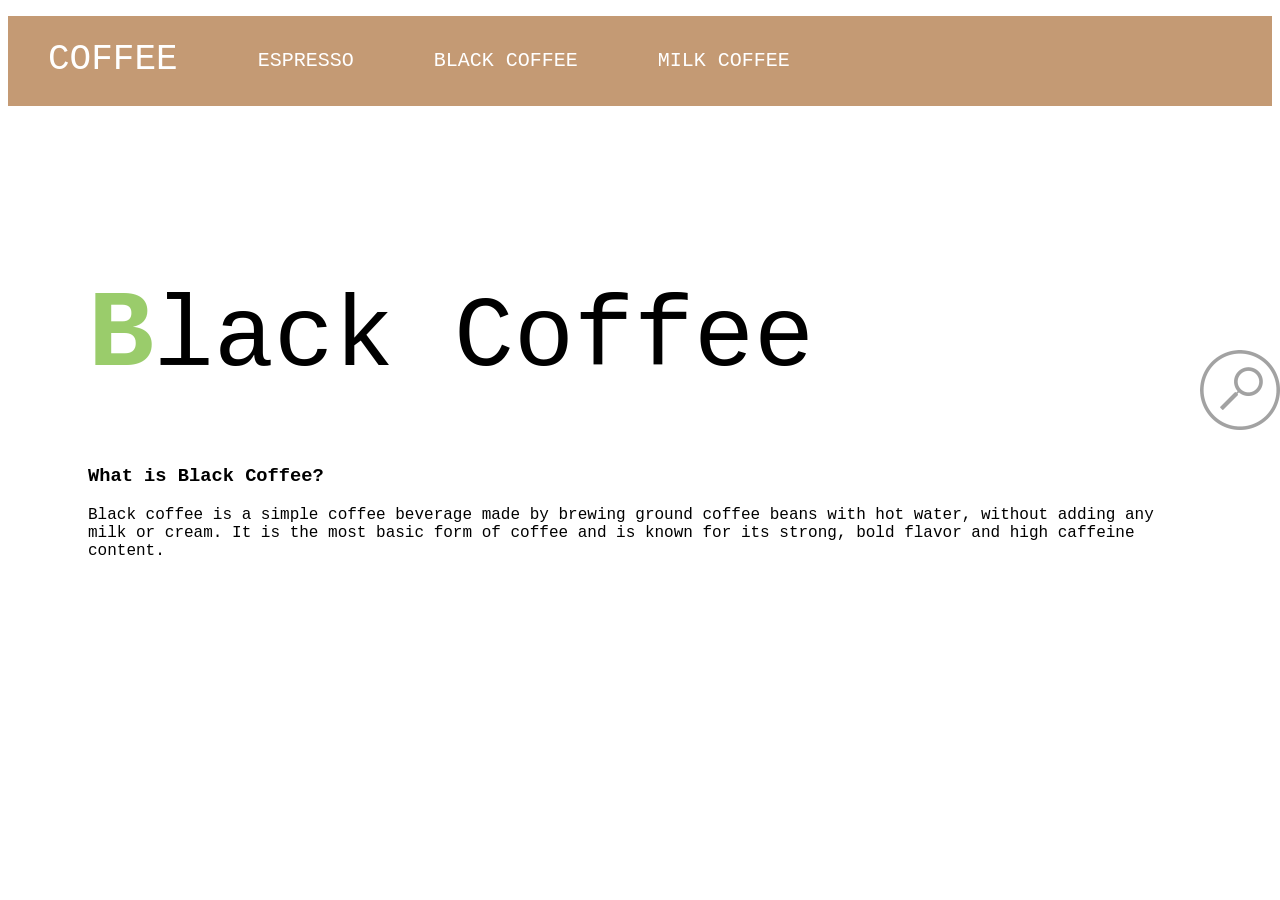
<file: black.html>
<!DOCTYPE html>
<html lang="en">
    <head>
        <meta charset="utf-8">
        <title>COFFEE | BLACK COFFEE</title>
        <link rel="stylesheet" href="black.css">
    </head>
    <body>
        <div class="header">
            <div class="header-logo"><a href="index.html">COFFEE</a></div>
            <div class="header-list">
                <ul>
                    <li><a href="espresso.html">ESPRESSO</a></li>
                    <li><a href="black.html">BLACK COFFEE</a></li>
                    <li><a href="milk_coffee.html">MILK COFFEE</a></li>
                </ul>
            </div>
        </div>

    <div class="main">

        <div class="main-img">
                <img src="search.png" alt="search">
        </div>

        <div class="copy-container">
            <h1><span>B</span>lack Coffee</h1>
        </div>

        <div class="contents">
            <h3 class="section-title">What is Black Coffee?</h3>

            <p>Black coffee is a simple coffee beverage made by brewing ground coffee beans with hot water, without adding any milk or cream. It is the most basic form of coffee and is known for its strong, bold flavor and high caffeine content.</p>
        </div>

    </div>
    </body>
</html>
</file>
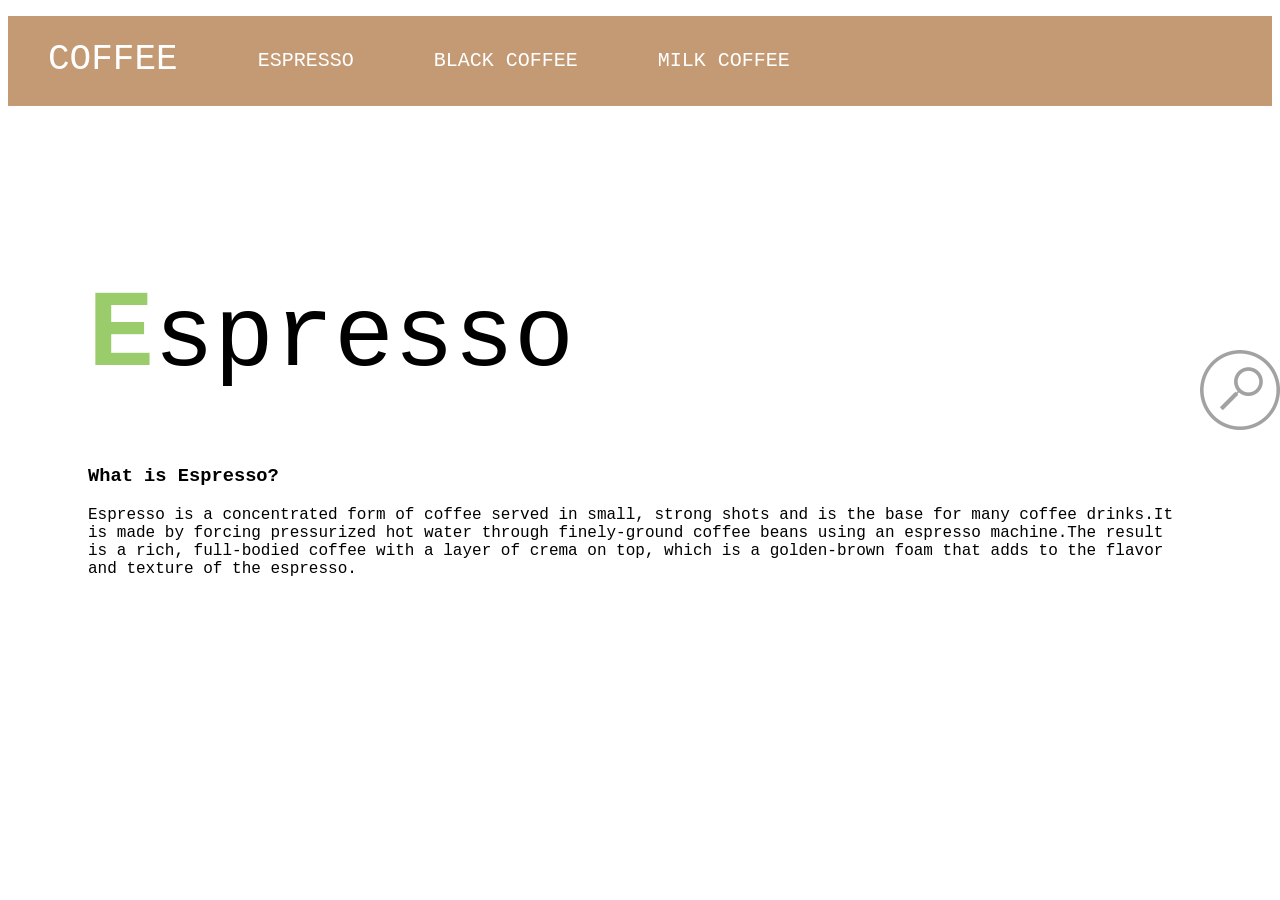
<file: espresso.html>
<!DOCTYPE html>
<html lang="en">
    <head>
        <meta charset="utf-8">
        <title>COFFEE | ESPRESSO</title>
        <link rel="stylesheet" href="./espresso.css">
    </head>
    <body>
        <div class="header">
            <div class="header-logo"><a href="index.html">COFFEE</a></div>
            <div class="header-list">
                <ul>
                    <li><a href="espresso.html">ESPRESSO</a></li>
                    <li><a href="black.html">BLACK COFFEE</a></li>
                    <li><a href="milk_coffee.html">MILK COFFEE</a></li>
                </ul>
            </div>
        </div>

    <div class="main">

        <div class="main-img">
            <img src="search.png" alt="search">
        </div>

        <div class="copy-container">
            <h1><span>E</span>spresso</h1>
        </div>

        <div class="contents">
            <h3 class="section-title">What is Espresso?</h3>
                <p>Espresso is a concentrated form of coffee served in small, strong shots and is the base for many coffee drinks.It is made by forcing pressurized hot water through finely-ground coffee beans using an espresso machine.The result is a rich, full-bodied coffee with a layer of crema on top, which is a golden-brown foam that adds to the flavor and texture of the espresso.</p>
        </div>

    </div>
    </body>
</html>
</file>
<file: black.css>
body{
    font-family:'Courier New', Courier, monospace ;
}

li{
    list-style: none;
}

.header{
    background-color: rgba(165, 101, 42, 0.651);
    color:  white;
    height:90px;
}

.header-logo{
    float:left;
    font-size:36px;
    padding:23px 40px 15px 40px;
}

.header-logo a{
    color:white;
    text-decoration: none;
}

.header-list li{
    float:left;
    padding:33px 40px;
}

.header-list a{
    color:white;
    font-size: 20px;
    text-decoration: none;
}

.main{
    padding:100px 80px;
}

.main-img{
    position: fixed;
    top: 350px;
    left: 1200px;
}

.copy-container h1{
    font-size: 100px;
    font-weight: normal;
}

.copy-container span{
    color:rgba(130, 192, 72, 0.808);
    font-weight: bold;
    font-size: 110px;
}
</file>
<file: espresso.css>
body{
    font-family:'Courier New', Courier, monospace ;
}

li{
    list-style: none;
}

.header{
    background-color: rgba(165, 101, 42, 0.651);
    color:  white;
    height:90px;
}

.header-logo{
    float:left;
    font-size:36px;
    padding:23px 40px 15px 40px;
}

.header-logo a{
    color:white;
    text-decoration: none;
}

.header-list li{
    float:left;
    padding:33px 40px;
}

.header-list a{
    color:white;
    font-size: 20px;
    text-decoration: none;
}

.main{
    padding:100px 80px;
}

.main-img{
    position: fixed;
    top: 350px;
    left: 1200px;
}

.copy-container h1{
    font-size: 100px;
    font-weight: normal;
}

.copy-container span{
    color:rgba(130, 192, 72, 0.808);
    font-weight: bold;
    font-size: 110px;
}
</file>
